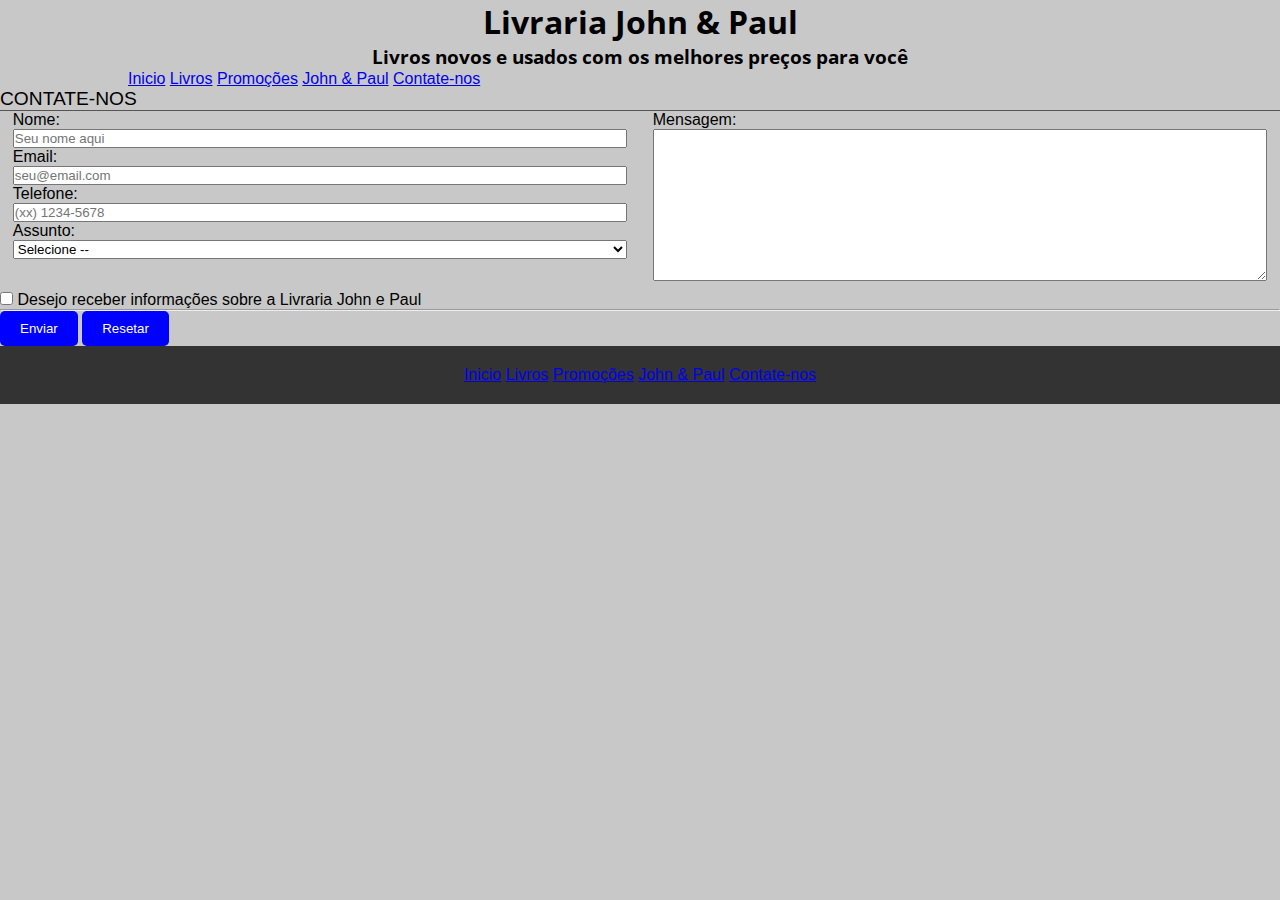
<file: contato.html>
<!doctype html>
<html dir="ltr" lang="pt-BR">
<head>
   <meta charset="utf-8">
   <title>Meu Primeiro Projeto</title>
   <link rel="stylesheet" href="css/estilo.css">
   <meta name="viewport" content="width=devie-width, initial-scale=1">
</head>
<body>
<header id="topo">
   <h1 class="textoVermelho center"> Livraria John & Paul</h1>
   <h2 class="center">Livros novos e usados com os melhores preços para você</h2>
</header>
<nav id="menu">
   <ul>
      <li><a href="index.html">Inicio</a></li>
      <li><a href="produtos.html">Livros</a></li>
      <li><a href="#">Promoções</a></li>
      <li><a href="sobre.html">John & Paul</a></li>
      <li><a href="contato.html">Contate-nos</a></li>
   </ul>
</nav>
<section>
   <form>
      <fieldset>
         <legend>Contate-nos</legend>
         <div>
            <label for="nome">Nome:</label>
            <input type="text" name="nome" id="nome" placeholder="Seu nome aqui">
            <label for="email">Email:</label>
            <input type="email" name="email" id="email" placeholder="seu@email.com">
            <label for="tel">Telefone:</label>
            <input type="tel" name="tel" id="tel" placeholder="(xx) 1234-5678" >
            <label for="assunto">Assunto:</label>
            <select name="assunto" id="assunto">
               <option selected="selected">Selecione --</option>
               <option>Trocas</option>
               <option>Atendimento</option>
               <option>Comercial</option>
               <option>Outros</option>
            </select>
         </div>
         <div>
            <label for="msg">Mensagem:</label>
            <textarea name="msg" id="msg" cols="20" rows="10"></textarea>
         </div>
      </fieldset>
      <input type="checkbox" name="news" id="news">
      <label for="news">Desejo receber informações sobre a Livraria John e Paul</label>
      <hr>
      <button type="submit">Enviar</button>
      <button type="reset">Resetar</button>
   </form>
</section>
<footer id="rodape">
   <ul>
      <li><a href="index.html">Inicio</a></li>
      <li><a href="produtos.html">Livros</a></li>
      <li><a href="#">Promoções</a></li>
      <li><a href="sobre.html">John & Paul</a></li>
      <li><a href="contato.html">Contate-nos</a></li>
   </ul>
</footer>
</body>
</html>
</file>
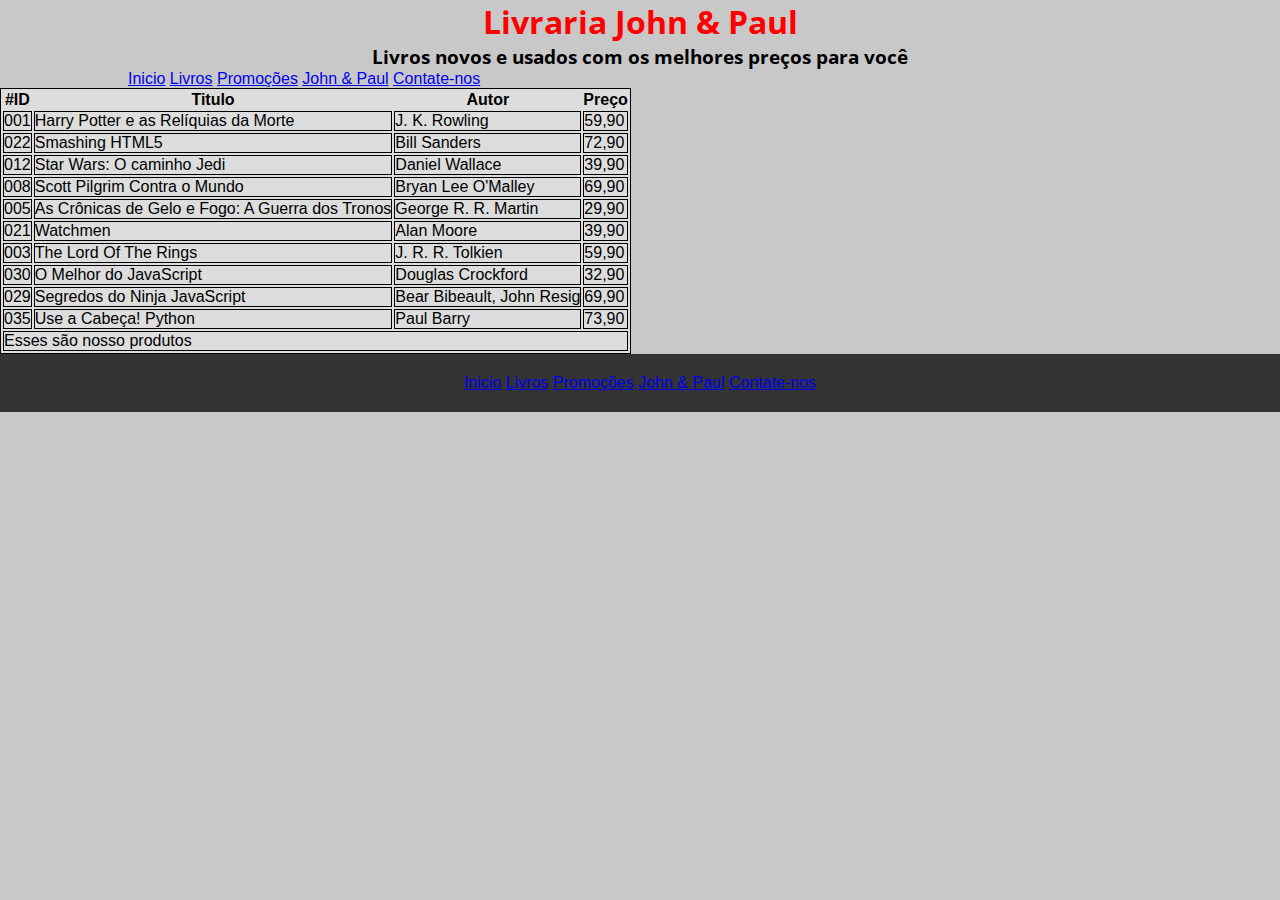
<file: produtos.html>
<!doctype html>
<html dir="ltr" lang="pt-BR">
<head>
   <meta charset="utf-8">
   <title>Meu Primeiro Projeto</title>
   <link rel="stylesheet" href="css/estilo.css">
   <meta name="viewport" content="width=devie-width, initial-scale=1">
</head>
<body>
<header id="topo">
   <h1 class="center" style="color:red"> Livraria John & Paul</h1>
   <h2 class="center">Livros novos e usados com os melhores preços para você</h2>
</header>
<nav id="menu">
   <ul>
      <li><a href="index.html">Inicio</a></li>
      <li><a href="produtos.html">Livros</a></li>
      <li><a href="#">Promoções</a></li>
      <li><a href="sobre.html">John & Paul</a></li>
      <li><a href="contato.html">Contate-nos</a></li>
   </ul>
</nav>
<section class="produtos">
   <table>
      <thead>
         <tr>
            <th>#ID</th>
            <th>Titulo</th>
            <th>Autor</th>
            <th>Preço</th>
         </tr>
      </thead>
      <tbody>
         <tr>
            <td>001</td>
            <td>Harry Potter e as Relíquias da Morte</td>
            <td>J. K. Rowling</td>
            <td>59,90</td>
         </tr>
         <tr>
            <td>022</td>
            <td>Smashing HTML5</td>
            <td>Bill Sanders</td>
            <td>72,90</td>
         </tr>
         <tr>
            <td>012</td>
            <td>Star Wars: O caminho Jedi</td>
            <td>Daniel Wallace</td>
            <td>39,90</td>
         </tr>
         <tr>
            <td>008</td>
            <td>Scott Pilgrim Contra o Mundo</td>
            <td>Bryan Lee O'Malley</td>
            <td>69,90</td>
         </tr>
         <tr>
            <td>005</td>
            <td>As Crônicas de Gelo e Fogo: A Guerra dos Tronos</td>
            <td>George R. R. Martin</td>
            <td>29,90</td>
         </tr>
         <tr>
            <td>021</td>
            <td>Watchmen</td>
            <td>Alan Moore</td>
            <td>39,90</td>
         </tr>
         <tr>
            <td>003</td>
            <td>The Lord Of The Rings</td>
            <td>J. R. R. Tolkien</td>
            <td>59,90</td>
         </tr>
         <tr>
            <td>030</td>
            <td>O Melhor do JavaScript</td>
            <td>Douglas Crockford</td>
            <td>32,90</td>
         </tr>
         <tr>
            <td>029</td>
            <td>Segredos do Ninja JavaScript</td>
            <td>Bear Bibeault, John Resig</td>
            <td>69,90</td>
         </tr>
         <tr>
            <td>035</td>
            <td>Use a Cabeça! Python</td>
            <td>Paul Barry</td>
            <td>73,90</td>
         </tr>
      </tbody>
      <tfoot>
         <tr>
            <td colspan="4">Esses são nosso produtos</td>
         </tr>
      </tfoot>
   </table>
</section>
<footer id="rodape">
   <ul>
      <li><a href="index.html">Inicio</a></li>
      <li><a href="produtos.html">Livros</a></li>
      <li><a href="#">Promoções</a></li>
      <li><a href="sobre.html">John & Paul</a></li>
      <li><a href="contato.html">Contate-nos</a></li>
   </ul>
</footer>
</body>
</html>
</file>
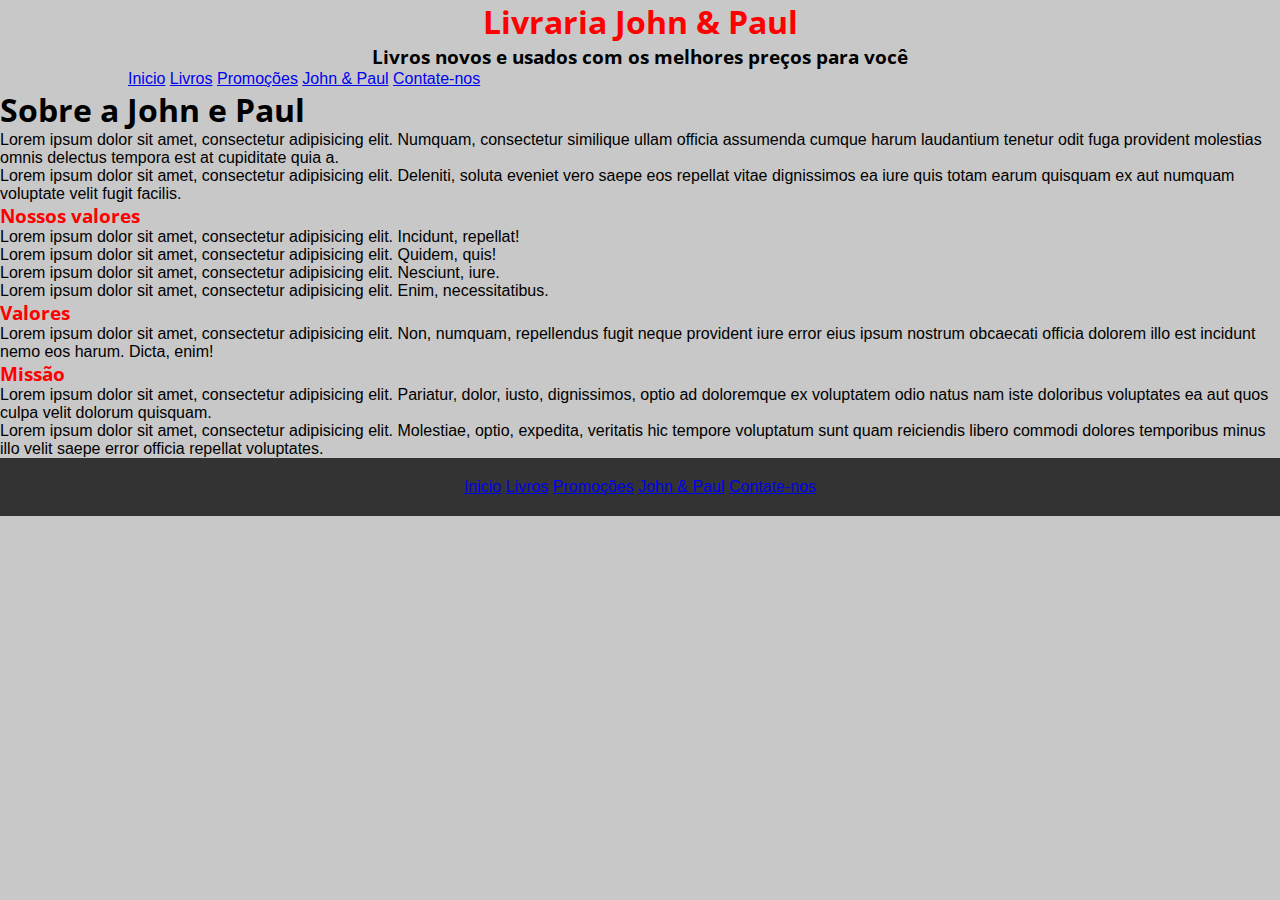
<file: sobre.html>
<!doctype html>
<html dir="ltr" lang="pt-BR">
<head>
   <meta charset="utf-8">
   <title>Meu Primeiro Projeto</title>
   <link rel="stylesheet" href="css/estilo.css">
   <meta name="viewport" content="width=devie-width, initial-scale=1">
</head>
<body>
<header id="topo">
   <h1 class="center" style="color:red"> Livraria John & Paul</h1>
   <h2 class="center">Livros novos e usados com os melhores preços para você</h2>
</header>
<nav id="menu">
   <ul>
      <li><a href="index.html">Inicio</a></li>
      <li><a href="produtos.html">Livros</a></li>
      <li><a href="#">Promoções</a></li>
      <li><a href="sobre.html">John & Paul</a></li>
      <li><a href="contato.html">Contate-nos</a></li>
   </ul>
</nav>
<section class="sobre">
   <h1>Sobre a John e Paul</h1>
   <p>Lorem ipsum dolor sit amet, consectetur adipisicing elit. Numquam, consectetur similique ullam officia assumenda cumque harum laudantium tenetur odit fuga provident molestias omnis delectus tempora est at cupiditate quia a.</p>
   <p>Lorem ipsum dolor sit amet, consectetur adipisicing elit. Deleniti, soluta eveniet vero saepe eos repellat vitae dignissimos ea iure quis totam earum quisquam ex aut numquam voluptate velit fugit facilis.</p>
   <h3 style="color:red">Nossos valores</h3>
   <ul>
      <li>Lorem ipsum dolor sit amet, consectetur adipisicing elit. Incidunt, repellat!</li>
      <li>Lorem ipsum dolor sit amet, consectetur adipisicing elit. Quidem, quis!</li>
      <li>Lorem ipsum dolor sit amet, consectetur adipisicing elit. Nesciunt, iure.</li>
      <li>Lorem ipsum dolor sit amet, consectetur adipisicing elit. Enim, necessitatibus.</li>
   </ul>
   <h3 style="color:red">Valores</h3>
   <p>Lorem ipsum dolor sit amet, consectetur adipisicing elit. Non, numquam, repellendus fugit neque provident iure error eius ipsum nostrum obcaecati officia dolorem illo est incidunt nemo eos harum. Dicta, enim!</p>
   <h3 style="color:red">Missão</h3>
   <p>Lorem ipsum dolor sit amet, consectetur adipisicing elit. Pariatur, dolor, iusto, dignissimos, optio ad doloremque ex voluptatem odio natus nam iste doloribus voluptates ea aut quos culpa velit dolorum quisquam.</p>
   <p>Lorem ipsum dolor sit amet, consectetur adipisicing elit. Molestiae, optio, expedita, veritatis hic tempore voluptatum sunt quam reiciendis libero commodi dolores temporibus minus illo velit saepe error officia repellat voluptates.</p>
</section>
<footer id="rodape">
   <ul>
      <li><a href="index.html">Inicio</a></li>
      <li><a href="produtos.html">Livros</a></li>
      <li><a href="#">Promoções</a></li>
      <li><a href="sobre.html">John & Paul</a></li>
      <li><a href="contato.html">Contate-nos</a></li>
   </ul>
</footer>
</body>
</html>
</file>
<file: css/estilo.css>
/* Import font from google */
@import url(http://fonts.googleapis.com/css?family=Open+Sans:400,300,700);

*{
   margin: 0;
   padding: 0;
   box-sizing: border-box;
}
body{
   background-color: rgb(200,200,200);
   font-family: sans-serif;
   margin: 0;
   padding: 0;
}
h1,h2,h3,h4,h5,h6{
   font-family: 'Open Sans', sans-serif;
}
#topo, #menu,.destaques, section{
   width: 100%;
   margin:0 auto;
}
/*********topo*********/
#topo1{
   padding: 20px 0;
}
#topo h2{
   display: none;
}
/********menu******/
#menu h2 {
   display: none;
}
#menu li{
   display:inline;
}
#menu ul {
   width: 80%;
   margin: 0 auto;
}
/********destaque******/
.destaques li{
   width: 100%;
   float: left;
   text-align: center;
   list-style: none;
   padding: 20px 0;
}
.destaques li:hover{
   -webkit-transform: scale(1.1);
   -moz-transform: scale(1.1);
   transform: scale(1.1);
   -webkit-transition:all 500ms linear;
   -moz-transition:all 500ms linear;
   transition:all 500ms linear;
}
.destaques li strong{
   width: 100%;
   display: block;
}
.destaques h2{
   text-align: center;
}
.center{
   text-align: center;
}
table, tr, td{
   border: 1px solid #000;
}
table{
   background-color: #ddd;
}
form fieldset{
   border: none;
}
form legend{
   text-transform: uppercase;
   font-size: 1.2em;
   padding: 0;
   width: 100%;
   border-bottom: 1px solid #555;
}
form label, form input:not([type=checkbox]), form select, form textarea{
   width: 100%;
}
form div{
   width: 48%;
   margin: 0 1%;
   height: 180px;
   float: left;
}
button{
   padding: 10px 20px;
   background-color: blue;
   color: #fff;
   border: none;
   -webkit-border-radius: 5px;
   -moz-border-radius: 5px;
   border-radius: 5px;
}
#rodape{
   width: 100%;
   background-color: #333;
   color: #ccc;
   float: left;
   text-align: center;
}
#rodape ul{
   padding: 20px 0;
}
#rodape li {display: inline;
}

/*****************media
#topo h1{
   animation:introducao 2s linear infinite alternate;
   -webkit-animation:introducao 2s linear infinite alternate;
   -moz-animation:introducao 2s linear infinite alternate;
}
@-webkit-keyframes introducao{
   0%{color: red; -webkit-transform:rotate(0deg);}
   25%{color: blue; -webkit-transform:rotate(5deg) scale(1.2);}
   50%{color: green; -webkit-transform:rotate(0deg);}
   75%{color: purple; -webkit-transform:rotate(-5deg) scale(1.2);}
   100%{color: red; -webkit-transform:rotate(0deg);}
}
@keyframes introducao{
   0%{color: red; -webkit-transform:rotate(0deg);}
   25%{color: blue; -webkit-transform:rotate(5deg) scale(1.2);}
   50%{color: green; -webkit-transform:rotate(0deg);}
   75%{color: purple; -webkit-transform:rotate(-5deg) scale(1.2);}
   100%{color: red; -webkit-transform:rotate(0deg);}
**************/
@media (min-width: 576px){
   /********topo******/
   #topo h1{
      animation:introducao 2s linear infinite alternate;
      -webkit-animation:introducao 2s linear infinite alternate;
      -moz-animation:introducao 2s linear infinite alternate;
   }
   @-webkit-keyframes introducao{
      0%{color: rgb(238, 30, 158); -webkit-transform:rotate(0deg);}
      25%{color: rgb(100, 100, 226); -webkit-transform:rotate(5deg) scale(1.2);}
      50%{color: rgb(145, 241, 145); -webkit-transform:rotate(0deg);}
      75%{color: rgb(243, 147, 243); -webkit-transform:rotate(-5deg) scale(1.2);}
      100%{color: rgb(238, 30, 158); -webkit-transform:rotate(0deg);}
   }
   @keyframes introducao{
      0%{color: rgb(238, 30, 158); -webkit-transform:rotate(0deg);}
      25%{color: rgb(100, 100, 226); -webkit-transform:rotate(5deg) scale(1.2);}
      50%{color: rgb(145, 241, 145); -webkit-transform:rotate(0deg);}
      75%{color: rgb(243, 147, 243); -webkit-transform:rotate(-5deg) scale(1.2);}
      100%{color: rgb(238, 30, 158); -webkit-transform:rotate(0deg);}
   }
    #topo h2{
      display: block;
      font-size: 1.2em;
   }
   /*******destaque*****/
   .destaques li{
      width: 100%;
      float: left;
      text-align: center;
      list-style: none;
      padding: 20px 0;
   }
   }
</file>
